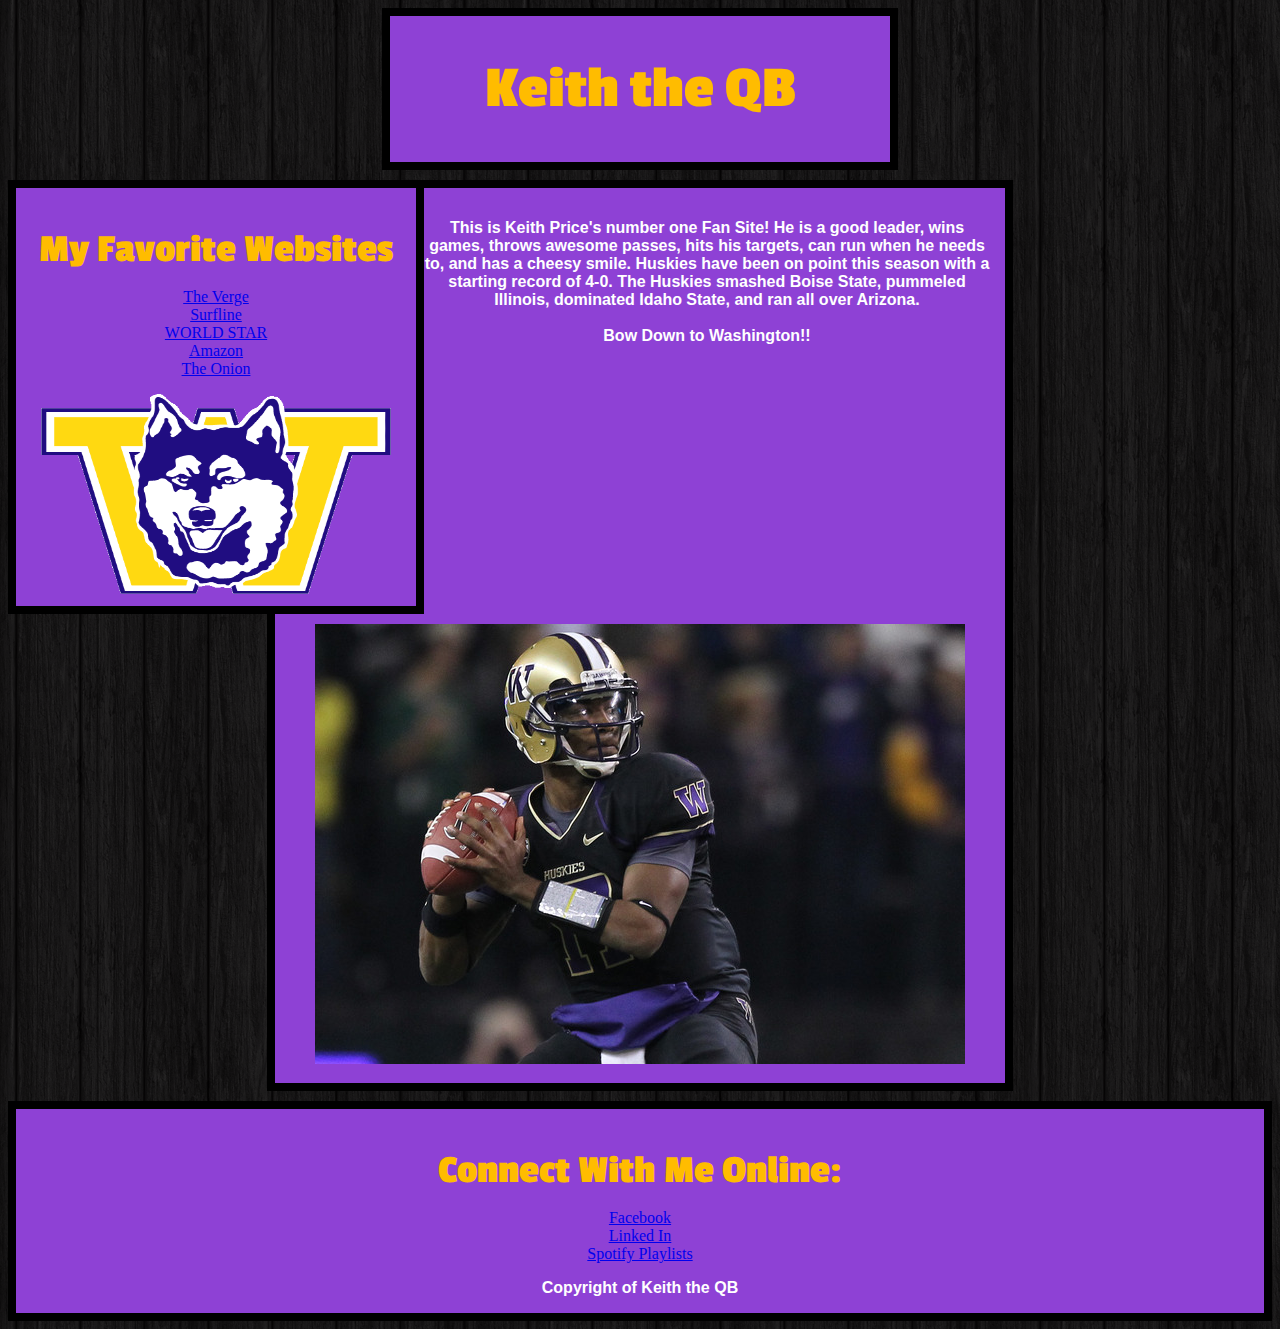
<file: introToCss.html>
<!DOCTYPE html>
	<head> 
		<title> Keith the QB  </title>
		<link rel="stylesheet" type="text/css" href="test.css" />
		<link href='http://fonts.googleapis.com/css?family=Passion+One' rel='stylesheet' type='text/css'>
	</head>

	<body>
		<div id = "Header">
			<h1> Keith the QB </h1>
		</div>
		
		<div id = "LeftNav">
			<h3> My Favorite Websites </h3>
			<ul>
				<li><a href="https://www.theverge.com">The Verge</a></li>
				<li><a href="https://www.surfline.com">Surfline</a></li>
				<li><a href="https://www.worldstarhiphop">WORLD STAR</a></li>
				<li><a href="https://www.amazon.com">Amazon</a></li>
				<li><a href="https://www.theonion.com">The Onion</a></li>
			</ul>
			<img src="icon.gif" width="350px" height="200px">
		</div>
		
		<div id = "Content">
			<p> This is Keith Price's number one Fan Site! He is a good leader, wins games, throws awesome passes, hits his targets, can run when he needs to, and has a cheesy smile. Huskies have been on point this season with a starting record of 4-0. The Huskies smashed Boise State, pummeled Illinois, dominated Idaho State, and ran all over Arizona. <br /><br /> <span id="bow">Bow Down to Washington!!</span></p>
			<img src="price.jpg">
		</div>
		
		<div id = "Footer">
			<h3>Connect With Me Online:</h3>
			<ul>
				<li><a href="https://www.Facebook.com">Facebook</a></li>
				<li><a href="https://www.Linkedin.com">Linked In</a></li>
				<li><a href="https://www.Spotify.com">Spotify Playlists</a></li>
			</ul>
			<p>Copyright of Keith the QB</p>
		</div>

	</body>

</html>
</file>
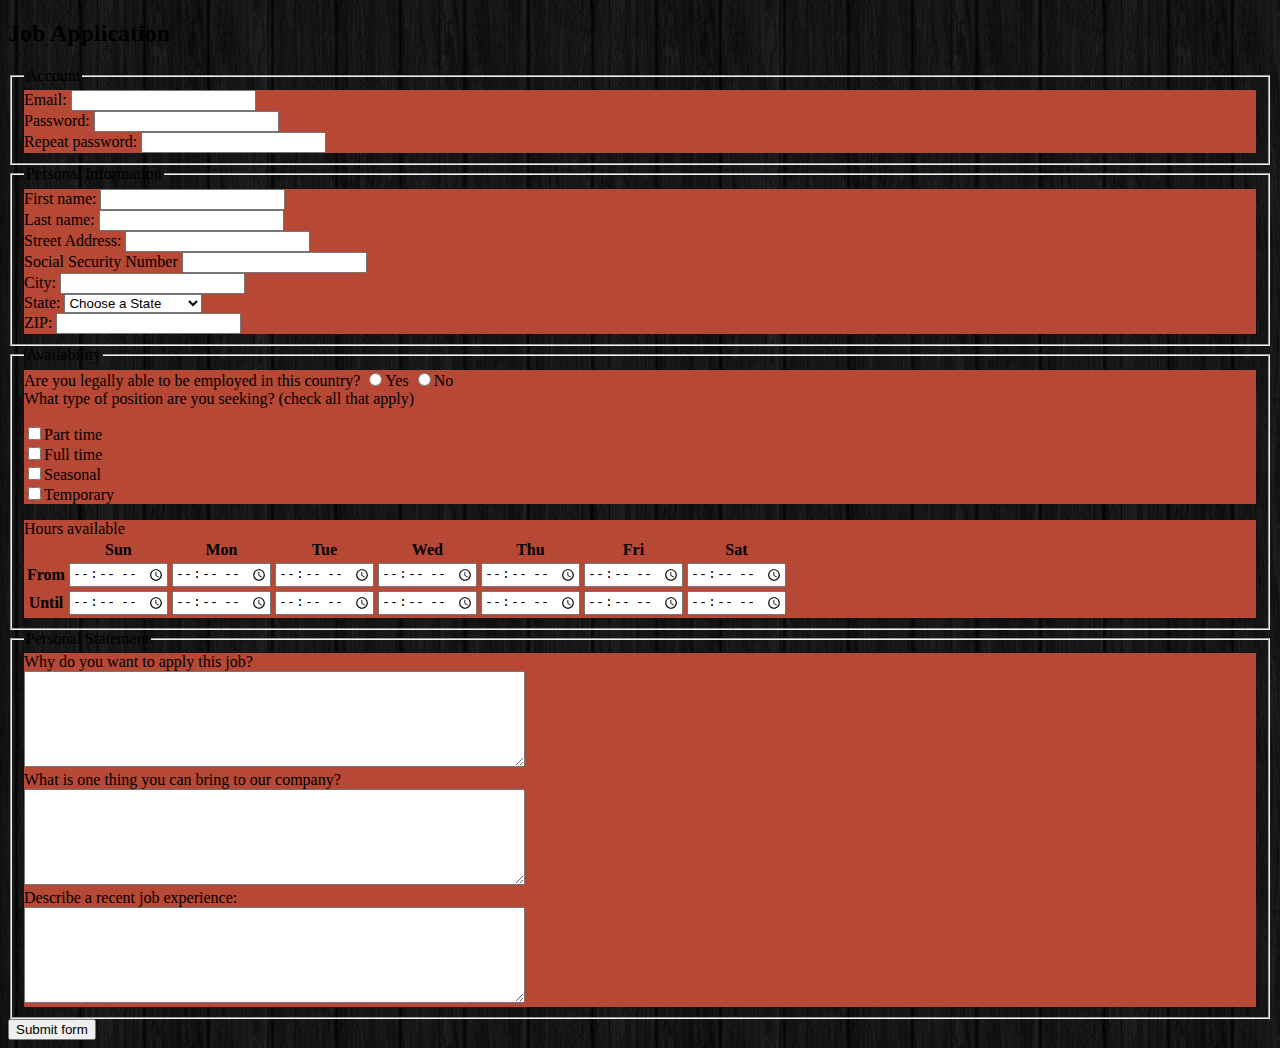
<file: jobApplicationForm.html>
<!DOCTYPE html>
<html>
	
<head>
	<meta charset="utf-8">
	<title>Job Application</title>
		<link rel="stylesheet" type="text/css" href="test1.css" />
		<link href='http://fonts.googleapis.com/css?family=Passion+One' rel='stylesheet' type='text1/css'>
</head>
<body>

<h2>Job Application</h2>

<form action="http://gclass.alexburner.com/formtest.php" method="post">

	<fieldset>
		<legend>Account</legend>
		<div class="field">
			<label>Email:</label> 
			<input type="text" name="email">
		</div>
		<div class="field">
			<label>Password:</label> 
			<input type="password" name="pwd">
		</div>
		<div class="field">
			<label>Repeat password:</label> 
			<input type="password" name="pwd_r">
		</div>
	</fieldset>

	<fieldset>
		<legend>Personal Information</legend>
		<div class="field">
			<label>First name:</label> 
			<input type="text" name="firstname">
		</div>
		<div class="field">
			<label>Last name:</label> 
			<input type="text" name="lastname">
		</div>
		<div class="field">
			<label>Street Address:</label> 
			<input type="text" name="street">
		</div>
		<div class="field">
			<label>Social Security Number</label> 
			<input type="text" name="socialsecruitynumber">
		</div>
		<div class="field">
			<label>City:</label> 
			<input type="text" name="city">
		</div>
		<div class="field">
			<label>State:</label> 
			<select name="state">
				<option value="" selected="true">Choose a State</option>
				<option value="AL">Alabama</option>
				<option value="AK">Alaska</option>
				<option value="AZ">Arizona</option>
				<option value="AR">Arkansas</option>
				<option value="CA">California</option>
				<option value="CO">Colorado</option>
				<option value="CT">Connecticut</option>
				<option value="DE">Delaware</option>
				<option value="DC">District of Columbia</option>
				<option value="FL">Florida</option>
				<option value="GA">Georgia</option>
				<option value="HI">Hawaii</option>
				<option value="ID">Idaho</option>
				<option value="IL">Illinois</option>
				<option value="IN">Indiana</option>
				<option value="IA">Iowa</option>
				<option value="KS">Kansas</option>
				<option value="KY">Kentucky</option>
				<option value="LA">Louisiana</option>
				<option value="ME">Maine</option>
				<option value="MD">Maryland</option>
				<option value="MA">Massachusetts</option>
				<option value="MI">Michigan</option>
				<option value="MN">Minnesota</option>
				<option value="MS">Mississippi</option>
				<option value="MO">Missouri</option>
				<option value="MT">Montana</option>
				<option value="NE">Nebraska</option>
				<option value="NV">Nevada</option>
				<option value="NH">New Hampshire</option>
				<option value="NJ">New Jersey</option>
				<option value="NM">New Mexico</option>
				<option value="NY">New York</option>
				<option value="NC">North Carolina</option>
				<option value="ND">North Dakota</option>
				<option value="OH">Ohio</option>
				<option value="OK">Oklahoma</option>
				<option value="OR">Oregon</option>
				<option value="PA">Pennsylvania</option>
				<option value="RI">Rhode Island</option>
				<option value="SC">South Carolina</option>
				<option value="SD">South Dakota</option>
				<option value="TN">Tennessee</option>
				<option value="TX">Texas</option>
				<option value="UT">Utah</option>
				<option value="VT">Vermont</option>
				<option value="VA">Virginia</option>
				<option value="WA">Washington</option>
				<option value="WV">West Virginia</option>
				<option value="WI">Wisconsin</option>
				<option value="WY">Wyoming</option>
			</select>
		</div>
		<div class="field">
			<label>ZIP:</label> 
			<input type="text" name="zip">
		</div>
	</fieldset>

	<fieldset>
		<legend>Availability</legend>
		<div class="field">
			<label>Are you legally able to be employed in this country?</label> 
			<input type="radio" name="legal" value="yes">Yes
			<input type="radio" name="legal" value="no">No
		</div>
		<div class="field">
			<label>What type of position are you seeking? (check all that apply)</label>
			<ul>
				<li><input type="checkbox" name="position_pt" value="parttime">Part time</li>
				<li><input type="checkbox" name="position_ft" value="fulltime">Full time</li>
				<li><input type="checkbox" name="position_sl" value="seasonal">Seasonal</li>
				<li><input type="checkbox" name="position_tp" value="temporary">Temporary</li>
			</ul>
		</div>
		<div class="field">
			<label>Hours available</label>
			<table>
				<tr>
					<td></td>
					<th>Sun</th>
					<th>Mon</th>
					<th>Tue</th>
					<th>Wed</th>
					<th>Thu</th>
					<th>Fri</th>
					<th>Sat</th>
				</tr>
				<tr>
					<th>From</th>
					<td><input type="time" size="5" name="su_from"></td>
					<td><input type="time" size="5" name="mo_from"></td>
					<td><input type="time" size="5" name="tu_from"></td>
					<td><input type="time" size="5" name="we_from"></td>
					<td><input type="time" size="5" name="th_from"></td>
					<td><input type="time" size="5" name="fr_from"></td>
					<td><input type="time" size="5" name="sa_from"></td>
				</tr>
				<tr>
					<th>Until</th>
					<td><input type="time" size="5" name="su_until"></td>
					<td><input type="time" size="5" name="mo_until"></td>
					<td><input type="time" size="5" name="tu_until"></td>
					<td><input type="time" size="5" name="we_until"></td>
					<td><input type="time" size="5" name="th_until"></td>
					<td><input type="time" size="5" name="fr_until"></td>
					<td><input type="time" size="5" name="sa_until"></td>
				</tr>
			</table>
		</div>
	</fieldset>

	<fieldset>
		<legend>Personal Statement</legend>
		<div class="field">
			<label>Why do you want to apply this job?</label><br>
			<textarea name="deserve" rows="6" cols="60"></textarea>
		</div>
		<div class="field">
			<label>What is one thing you can bring to our company?</label><br>
			<textarea name="deserve" rows="6" cols="60"></textarea>
		</div>
		<div class="field">
			<label>Describe a recent job experience:</label><br>
			<textarea name="project" rows="6" cols="60"></textarea>
		</div>
	</fieldset>

	<input type="submit" value="Submit form">

</form>
</body>
</html>
</file>
<file: test.css>
body{
    background-image: url('dark_wood.png');
}

p{
    font-family: "Arial";
    color: white;
    font-weight: bold;
}   

h3{
    font-size: 40px;
    font-family: "Passion One";
    color: #FFBC00;
    margin-bottom: 0px
}

li{
    
}

#Header{
    text-align: center;
    width: 500px;
    margin-left: auto;
    margin-right: auto;   
    margin-bottom: 10px;
    border: solid 8px black;
}

#Header h1{
    font-size: 60px;
    font-family: "Passion One";
    color: #FFBC00;
    font-weight: bold;

}

#LeftNav{
    text-align: center;
    width: 400px;
    margin-left: auto;
    margin-right: auto;   
    margin-bottom: 10px;
    border: solid 8px black;
    float: left;
    padding-bottom: 8px;
}

#LeftNav img{
    
}

#LeftNav ul{
   
}

#LeftNav h3{

}

#Content{
    text-align: center;
    width: 700px;
    margin-left: auto;
    margin-right: auto;   
    margin-bottom: 10px;
    border: solid 8px black;
    padding: 15px;
}

#Footer{
    text-align: center;
    border: solid 8px black;
}

ul{
    list-style-type: none;
    padding-left: 0px;
}

div{
    background-color: #8E41D5;
}

<a> {
    font-size: 24px;
    color: white;
    font-weight: bold;
}
</file>
<file: test1.css>
body{
    background-image: url('dark_wood.png');
}

p{
    font-family: "Arial";
    font-weight: bold;
}   

h3{
    font-size: 40px;
    font-family: "Passion One";
    color: #FFBC00;
    margin-bottom: 0px
}

li{
    
}

#Header{
    text-align: center;
    width: 500px;
    margin-left: auto;
    margin-right: auto;   
    margin-bottom: 10px;
    border: solid 8px black;
}

#Header h1{
    font-size: 60px;
    font-family: "Passion One";
    color: #FFBC00;
    font-weight: bold;

}

#LeftNav{
    text-align: center;
    width: 400px;
    margin-left: auto;
    margin-right: auto;   
    margin-bottom: 10px;
    border: solid 8px black;
    float: left;
    padding-bottom: 8px;
}

#LeftNav img{
    
}

#LeftNav ul{
   
}

#LeftNav h3{

}

#Content{
    text-align: center;
    width: 700px;
    margin-left: auto;
    margin-right: auto;   
    margin-bottom: 10px;
    border: solid 8px black;
    padding: 15px;
}

#Footer{
    text-align: center;
    border: solid 8px black;
}

ul{
    list-style-type: none;
    padding-left: 0px;
}

div{
    background-color: rgb(182, 72, 53);
}

<a> {
    font-size: 24px;
    color: white;
    font-weight: bold;
}
</file>
